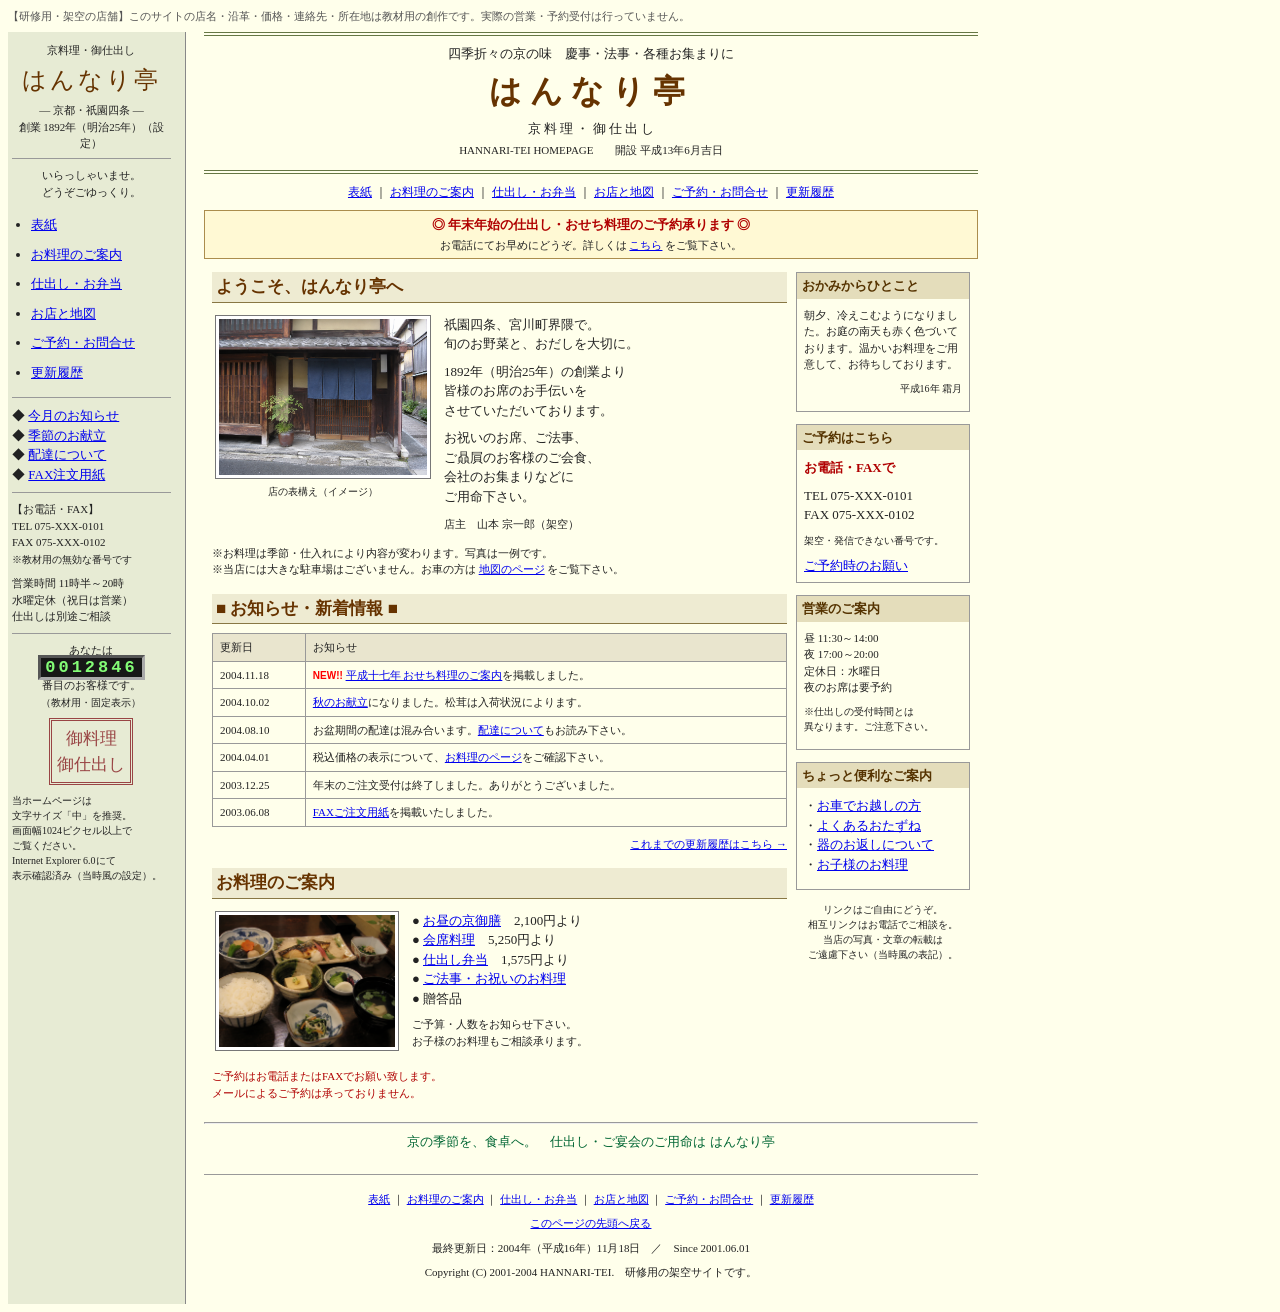
<file: index.html>
<!DOCTYPE html>
<html lang="ja"><head><meta charset="utf-8"><meta name="viewport" content="width=device-width, initial-scale=1">
<title>ようこそ｜京料理・仕出し はんなり亭（架空の研修教材）</title>
<meta name="description" content="架空の京料理・仕出し店を題材にした、2000年代初頭風の古いサイト改善研修教材。実在の店舗ではありません。">
<link rel="stylesheet" href="style.css"></head>
<body id="top"><p class="demo">【研修用・架空の店舗】このサイトの店名・沿革・価格・連絡先・所在地は教材用の創作です。実際の営業・予約受付は行っていません。</p>
<table class="shell" role="presentation"><tr><td class="sidebar">
<div class="side-sub">京料理・御仕出し</div><div class="side-title">はんなり亭</div>
<div class="side-sub">― 京都・祇園四条 ―<br>創業 1892年（明治25年）（設定）</div><hr>
<p class="center small">いらっしゃいませ。<br>どうぞごゆっくり。</p><ul><li><a href="index.html">表紙</a></li><li><a href="menu.html">お料理のご案内</a></li><li><a href="shidashi.html">仕出し・お弁当</a></li><li><a href="access.html">お店と地図</a></li><li><a href="reserve.html">ご予約・お問合せ</a></li><li><a href="history.html">更新履歴</a></li></ul><hr>
<p>◆ <a href="index.html#news">今月のお知らせ</a><br>◆ <a href="menu.html#season">季節のお献立</a><br>◆ <a href="shidashi.html#delivery">配達について</a><br>◆ <a href="reserve.html#fax">FAX注文用紙</a></p><hr>
<p class="small">【お電話・FAX】<br>TEL 075-XXX-0101<br>FAX 075-XXX-0102<br><span class="tiny">※教材用の無効な番号です</span></p>
<p class="small">営業時間 11時半～20時<br>水曜定休（祝日は営業）<br>仕出しは別途ご相談</p><hr>
<p class="center small">あなたは<br><span class="counter">0012846</span><br>番目のお客様です。<br><span class="tiny">（教材用・固定表示）</span></p>
<p class="center small"><span class="stamp">御料理<br>御仕出し</span></p>
<p class="tiny">当ホームページは<br>文字サイズ「中」を推奨。<br>画面幅1024ピクセル以上で<br>ご覧ください。<br>Internet Explorer 6.0にて<br>表示確認済み（当時風の設定）。</p>
</td><td class="main"><div class="masthead"><p>四季折々の京の味　慶事・法事・各種お集まりに</p><h1>はんなり亭</h1><p>京 料 理 ・ 御 仕 出 し</p><p class="small">HANNARI-TEI HOMEPAGE　　開設 平成13年6月吉日</p></div>
<div class="navline"><a href="index.html">表紙</a> ｜ <a href="menu.html">お料理のご案内</a> ｜ <a href="shidashi.html">仕出し・お弁当</a> ｜ <a href="access.html">お店と地図</a> ｜ <a href="reserve.html">ご予約・お問合せ</a> ｜ <a href="history.html">更新履歴</a></div>
<div class="notice center"><b class="red">◎ 年末年始の仕出し・おせち料理のご予約承ります ◎</b><br><span class="small">お電話にてお早めにどうぞ。詳しくは <a href="shidashi.html#osechi">こちら</a> をご覧下さい。</span></div>
<table class="columns" role="presentation"><tr><td>
<h2 style="margin-top:0">ようこそ、はんなり亭へ</h2>
<table role="presentation"><tr><td><img class="photo" src="assets/shop.png" width="208" height="156" alt="架空の店舗をイメージした木格子とのれんの店先（AI生成）"><div class="tiny center">店の表構え（イメージ）</div></td><td style="padding-left:10px;vertical-align:top">祇園四条、宮川町界隈で。<br>旬のお野菜と、おだしを大切に。<p>1892年（明治25年）の創業より<br>皆様のお席のお手伝いを<br>させていただいております。</p><p>お祝いのお席、ご法事、<br>ご贔屓のお客様のご会食、<br>会社のお集まりなどに<br>ご用命下さい。</p><span class="small">店主　山本 宗一郎（架空）</span></td></tr></table>
<p class="small">※お料理は季節・仕入れにより内容が変わります。写真は一例です。<br>※当店には大きな駐車場はございません。お車の方は <a href="access.html">地図のページ</a> をご覧下さい。</p>
<h2 id="news">■ お知らせ・新着情報 ■</h2>
<table class="data small"><tr><th>更新日</th><th>お知らせ</th></tr>
<tr><td>2004.11.18</td><td><span class="new">NEW!!</span> <a href="shidashi.html#osechi">平成十七年 おせち料理のご案内</a>を掲載しました。</td></tr>
<tr><td>2004.10.02</td><td><a href="menu.html#season">秋のお献立</a>になりました。松茸は入荷状況によります。</td></tr>
<tr><td>2004.08.10</td><td>お盆期間の配達は混み合います。<a href="shidashi.html#delivery">配達について</a>もお読み下さい。</td></tr>
<tr><td>2004.04.01</td><td>税込価格の表示について、<a href="menu.html#price">お料理のページ</a>をご確認下さい。</td></tr>
<tr><td>2003.12.25</td><td>年末のご注文受付は終了しました。ありがとうございました。</td></tr>
<tr><td>2003.06.08</td><td><a href="reserve.html#fax">FAXご注文用紙</a>を掲載いたしました。</td></tr></table>
<p class="right small"><a href="history.html">これまでの更新履歴はこちら →</a></p>
<h2>お料理のご案内</h2>
<table role="presentation"><tr><td><img class="photo" src="assets/kaiseki.png" width="176" height="132" alt="小鉢、焼き魚、煮物など京料理の御膳のイメージ（AI生成）"></td><td style="padding-left:10px">● <a href="menu.html">お昼の京御膳</a>　2,100円より<br>● <a href="menu.html#kaiseki">会席料理</a>　5,250円より<br>● <a href="shidashi.html">仕出し弁当</a>　1,575円より<br>● <a href="shidashi.html#occasion">ご法事・お祝いのお料理</a><br>● 贈答品<p class="small">ご予算・人数をお知らせ下さい。<br>お子様のお料理もご相談承ります。</p></td></tr></table>
<p class="small red">ご予約はお電話またはFAXでお願い致します。<br>メールによるご予約は承っておりません。</p>
</td><td class="rail">
<div class="box"><h3>おかみからひとこと</h3><p class="small">朝夕、冷えこむようになりました。お庭の南天も赤く色づいております。温かいお料理をご用意して、お待ちしております。</p><p class="right tiny">平成16年 霜月</p></div>
<div class="box"><h3>ご予約はこちら</h3><p class="red"><b>お電話・FAXで</b></p><p>TEL 075-XXX-0101<br>FAX 075-XXX-0102</p><p class="tiny">架空・発信できない番号です。</p><a href="reserve.html">ご予約時のお願い</a></div>
<div class="box"><h3>営業のご案内</h3><p class="small">昼 11:30～14:00<br>夜 17:00～20:00<br>定休日：水曜日<br>夜のお席は要予約</p><p class="tiny">※仕出しの受付時間とは<br>異なります。ご注意下さい。</p></div>
<div class="box"><h3>ちょっと便利なご案内</h3><p>・<a href="access.html#parking">お車でお越しの方</a><br>・<a href="reserve.html#faq">よくあるおたずね</a><br>・<a href="shidashi.html#container">器のお返しについて</a><br>・<a href="menu.html#children">お子様のお料理</a></p></div>
<p class="center tiny">リンクはご自由にどうぞ。<br>相互リンクはお電話でご相談を。<br>当店の写真・文章の転載は<br>ご遠慮下さい（当時風の表記）。</p>
</td></tr></table>
<hr><p class="center green">京の季節を、食卓へ。　仕出し・ご宴会のご用命は はんなり亭</p>

<div class="footer"><p><a href="index.html">表紙</a> ｜ <a href="menu.html">お料理のご案内</a> ｜ <a href="shidashi.html">仕出し・お弁当</a> ｜ <a href="access.html">お店と地図</a> ｜ <a href="reserve.html">ご予約・お問合せ</a> ｜ <a href="history.html">更新履歴</a></p><p><a href="#top">このページの先頭へ戻る</a></p>
<p>最終更新日：2004年（平成16年）11月18日　／　Since 2001.06.01</p>
<p>Copyright (C) 2001-2004 HANNARI-TEI.　研修用の架空サイトです。</p></div></td></tr></table></body></html>
</file>
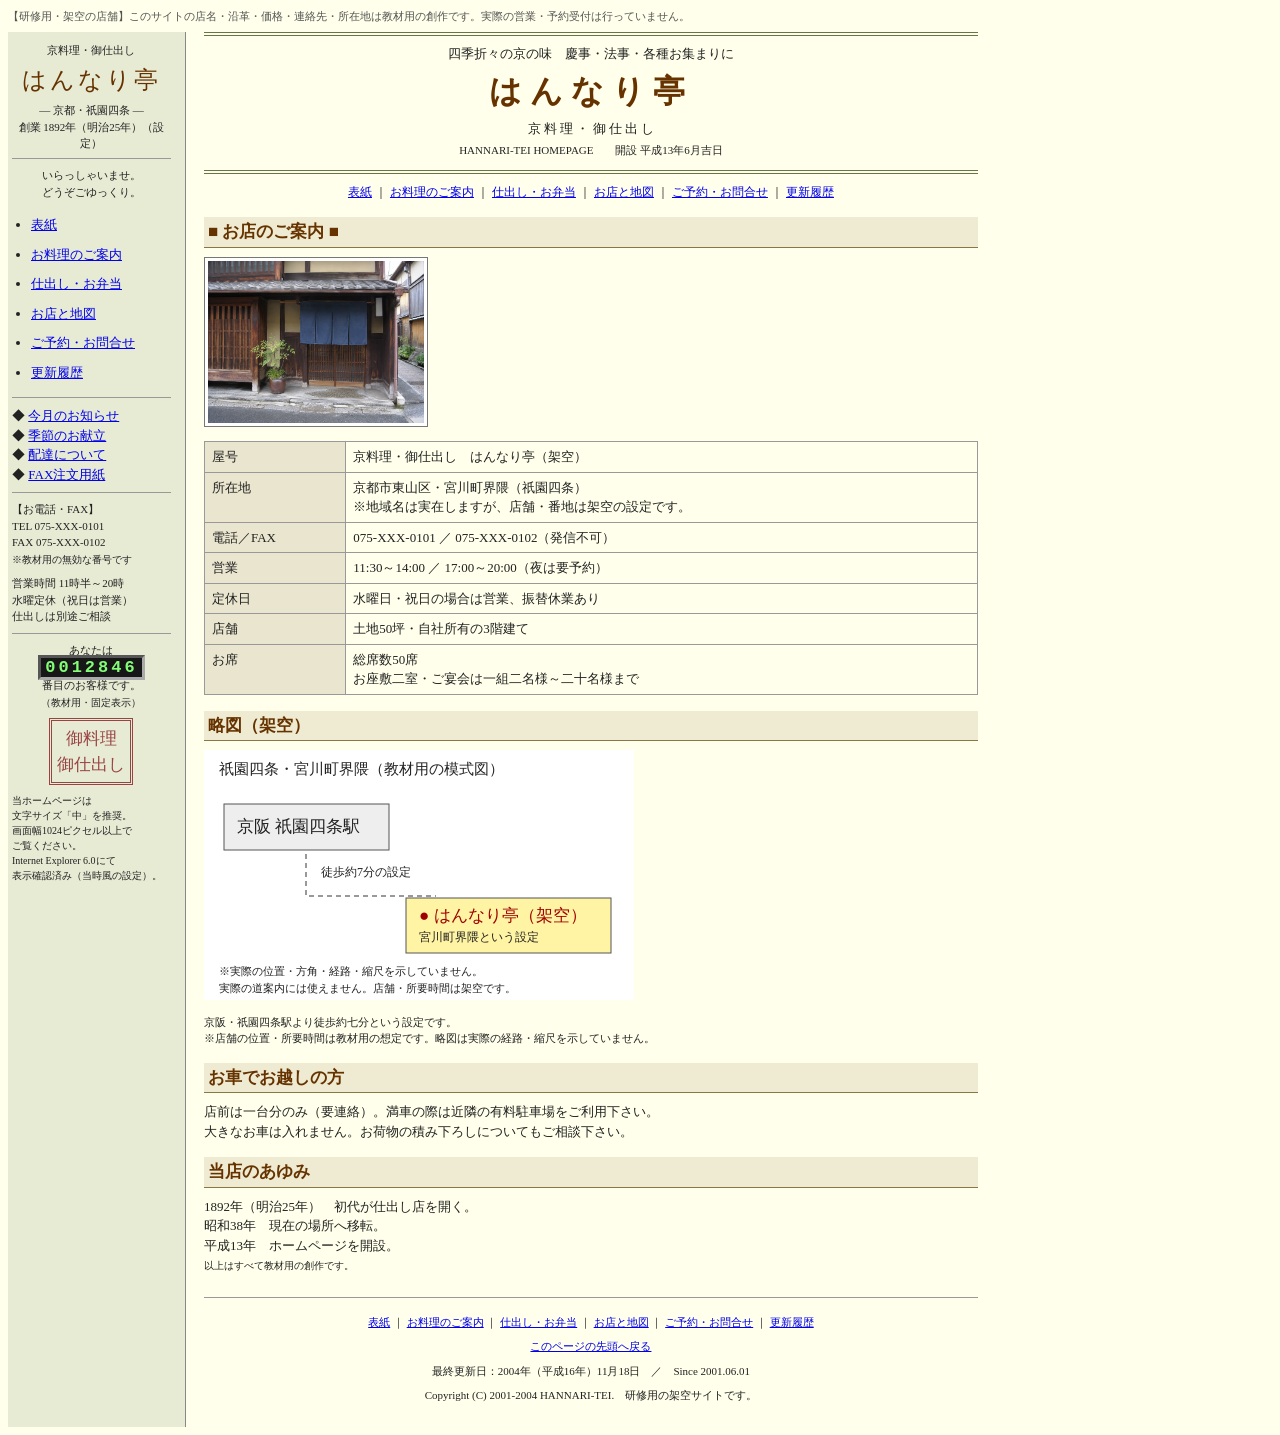
<file: access.html>
<!DOCTYPE html>
<html lang="ja"><head><meta charset="utf-8"><meta name="viewport" content="width=device-width, initial-scale=1">
<title>お店と地図｜京料理・仕出し はんなり亭（架空の研修教材）</title>
<meta name="description" content="架空の京料理・仕出し店を題材にした、2000年代初頭風の古いサイト改善研修教材。実在の店舗ではありません。">
<link rel="stylesheet" href="style.css"></head>
<body id="top"><p class="demo">【研修用・架空の店舗】このサイトの店名・沿革・価格・連絡先・所在地は教材用の創作です。実際の営業・予約受付は行っていません。</p>
<table class="shell" role="presentation"><tr><td class="sidebar">
<div class="side-sub">京料理・御仕出し</div><div class="side-title">はんなり亭</div>
<div class="side-sub">― 京都・祇園四条 ―<br>創業 1892年（明治25年）（設定）</div><hr>
<p class="center small">いらっしゃいませ。<br>どうぞごゆっくり。</p><ul><li><a href="index.html">表紙</a></li><li><a href="menu.html">お料理のご案内</a></li><li><a href="shidashi.html">仕出し・お弁当</a></li><li><a href="access.html">お店と地図</a></li><li><a href="reserve.html">ご予約・お問合せ</a></li><li><a href="history.html">更新履歴</a></li></ul><hr>
<p>◆ <a href="index.html#news">今月のお知らせ</a><br>◆ <a href="menu.html#season">季節のお献立</a><br>◆ <a href="shidashi.html#delivery">配達について</a><br>◆ <a href="reserve.html#fax">FAX注文用紙</a></p><hr>
<p class="small">【お電話・FAX】<br>TEL 075-XXX-0101<br>FAX 075-XXX-0102<br><span class="tiny">※教材用の無効な番号です</span></p>
<p class="small">営業時間 11時半～20時<br>水曜定休（祝日は営業）<br>仕出しは別途ご相談</p><hr>
<p class="center small">あなたは<br><span class="counter">0012846</span><br>番目のお客様です。<br><span class="tiny">（教材用・固定表示）</span></p>
<p class="center small"><span class="stamp">御料理<br>御仕出し</span></p>
<p class="tiny">当ホームページは<br>文字サイズ「中」を推奨。<br>画面幅1024ピクセル以上で<br>ご覧ください。<br>Internet Explorer 6.0にて<br>表示確認済み（当時風の設定）。</p>
</td><td class="main"><div class="masthead"><p>四季折々の京の味　慶事・法事・各種お集まりに</p><h1>はんなり亭</h1><p>京 料 理 ・ 御 仕 出 し</p><p class="small">HANNARI-TEI HOMEPAGE　　開設 平成13年6月吉日</p></div>
<div class="navline"><a href="index.html">表紙</a> ｜ <a href="menu.html">お料理のご案内</a> ｜ <a href="shidashi.html">仕出し・お弁当</a> ｜ <a href="access.html">お店と地図</a> ｜ <a href="reserve.html">ご予約・お問合せ</a> ｜ <a href="history.html">更新履歴</a></div>
<h2>■ お店のご案内 ■</h2><img src="assets/shop.png" class="photo" width="216" height="162" alt="木格子の店先のイメージ（AI生成）">
<table class="data"><tr><th>屋号</th><td>京料理・御仕出し　はんなり亭（架空）</td></tr><tr><th>所在地</th><td>京都市東山区・宮川町界隈（祇園四条）<br>※地域名は実在しますが、店舗・番地は架空の設定です。</td></tr><tr><th>電話／FAX</th><td>075-XXX-0101 ／ 075-XXX-0102（発信不可）</td></tr><tr><th>営業</th><td>11:30～14:00 ／ 17:00～20:00（夜は要予約）</td></tr><tr><th>定休日</th><td>水曜日・祝日の場合は営業、振替休業あり</td></tr><tr><th>店舗</th><td>土地50坪・自社所有の3階建て</td></tr><tr><th>お席</th><td>総席数50席<br>お座敷二室・ご宴会は一組二名様～二十名様まで</td></tr></table>
<h2>略図（架空）</h2><img src="assets/map.svg" width="430" height="250" alt="祇園四条駅と宮川町界隈の架空の店舗を示した教材用の模式図。実際の位置や経路は示していません"><p class="small">京阪・祇園四条駅より徒歩約七分という設定です。<br>※店舗の位置・所要時間は教材用の想定です。略図は実際の経路・縮尺を示していません。</p>
<h2 id="parking">お車でお越しの方</h2><p>店前は一台分のみ（要連絡）。満車の際は近隣の有料駐車場をご利用下さい。<br>大きなお車は入れません。お荷物の積み下ろしについてもご相談下さい。</p>
<h2>当店のあゆみ</h2><p>1892年（明治25年）　初代が仕出し店を開く。<br>昭和38年　現在の場所へ移転。<br>平成13年　ホームページを開設。<br><span class="tiny">以上はすべて教材用の創作です。</span></p>

<div class="footer"><p><a href="index.html">表紙</a> ｜ <a href="menu.html">お料理のご案内</a> ｜ <a href="shidashi.html">仕出し・お弁当</a> ｜ <a href="access.html">お店と地図</a> ｜ <a href="reserve.html">ご予約・お問合せ</a> ｜ <a href="history.html">更新履歴</a></p><p><a href="#top">このページの先頭へ戻る</a></p>
<p>最終更新日：2004年（平成16年）11月18日　／　Since 2001.06.01</p>
<p>Copyright (C) 2001-2004 HANNARI-TEI.　研修用の架空サイトです。</p></div></td></tr></table></body></html>
</file>
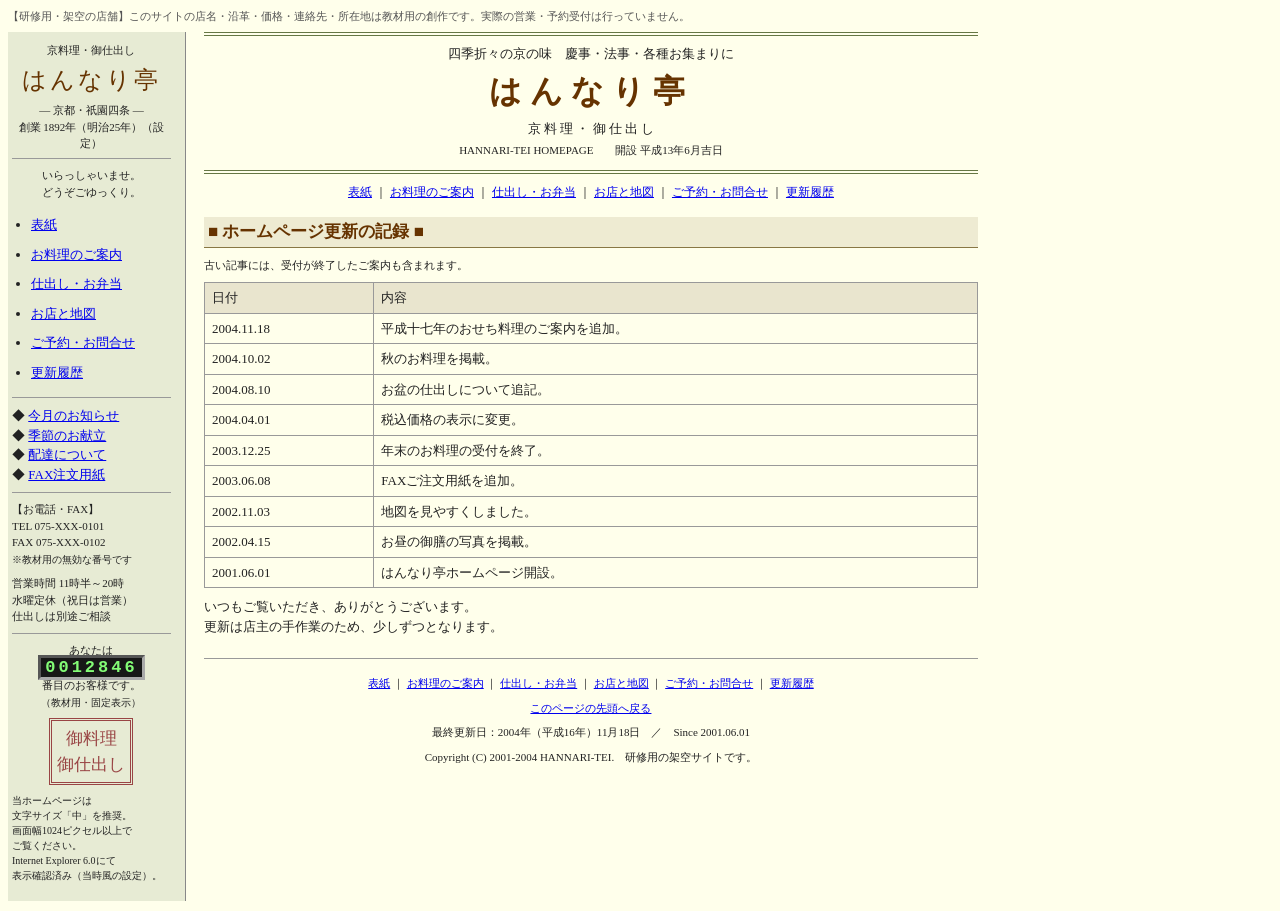
<file: history.html>
<!DOCTYPE html>
<html lang="ja"><head><meta charset="utf-8"><meta name="viewport" content="width=device-width, initial-scale=1">
<title>更新履歴｜京料理・仕出し はんなり亭（架空の研修教材）</title>
<meta name="description" content="架空の京料理・仕出し店を題材にした、2000年代初頭風の古いサイト改善研修教材。実在の店舗ではありません。">
<link rel="stylesheet" href="style.css"></head>
<body id="top"><p class="demo">【研修用・架空の店舗】このサイトの店名・沿革・価格・連絡先・所在地は教材用の創作です。実際の営業・予約受付は行っていません。</p>
<table class="shell" role="presentation"><tr><td class="sidebar">
<div class="side-sub">京料理・御仕出し</div><div class="side-title">はんなり亭</div>
<div class="side-sub">― 京都・祇園四条 ―<br>創業 1892年（明治25年）（設定）</div><hr>
<p class="center small">いらっしゃいませ。<br>どうぞごゆっくり。</p><ul><li><a href="index.html">表紙</a></li><li><a href="menu.html">お料理のご案内</a></li><li><a href="shidashi.html">仕出し・お弁当</a></li><li><a href="access.html">お店と地図</a></li><li><a href="reserve.html">ご予約・お問合せ</a></li><li><a href="history.html">更新履歴</a></li></ul><hr>
<p>◆ <a href="index.html#news">今月のお知らせ</a><br>◆ <a href="menu.html#season">季節のお献立</a><br>◆ <a href="shidashi.html#delivery">配達について</a><br>◆ <a href="reserve.html#fax">FAX注文用紙</a></p><hr>
<p class="small">【お電話・FAX】<br>TEL 075-XXX-0101<br>FAX 075-XXX-0102<br><span class="tiny">※教材用の無効な番号です</span></p>
<p class="small">営業時間 11時半～20時<br>水曜定休（祝日は営業）<br>仕出しは別途ご相談</p><hr>
<p class="center small">あなたは<br><span class="counter">0012846</span><br>番目のお客様です。<br><span class="tiny">（教材用・固定表示）</span></p>
<p class="center small"><span class="stamp">御料理<br>御仕出し</span></p>
<p class="tiny">当ホームページは<br>文字サイズ「中」を推奨。<br>画面幅1024ピクセル以上で<br>ご覧ください。<br>Internet Explorer 6.0にて<br>表示確認済み（当時風の設定）。</p>
</td><td class="main"><div class="masthead"><p>四季折々の京の味　慶事・法事・各種お集まりに</p><h1>はんなり亭</h1><p>京 料 理 ・ 御 仕 出 し</p><p class="small">HANNARI-TEI HOMEPAGE　　開設 平成13年6月吉日</p></div>
<div class="navline"><a href="index.html">表紙</a> ｜ <a href="menu.html">お料理のご案内</a> ｜ <a href="shidashi.html">仕出し・お弁当</a> ｜ <a href="access.html">お店と地図</a> ｜ <a href="reserve.html">ご予約・お問合せ</a> ｜ <a href="history.html">更新履歴</a></div>
<h2>■ ホームページ更新の記録 ■</h2><p class="small">古い記事には、受付が終了したご案内も含まれます。</p>
<table class="data"><tr><th>日付</th><th>内容</th></tr><tr><td>2004.11.18</td><td>平成十七年のおせち料理のご案内を追加。</td></tr><tr><td>2004.10.02</td><td>秋のお料理を掲載。</td></tr><tr><td>2004.08.10</td><td>お盆の仕出しについて追記。</td></tr><tr><td>2004.04.01</td><td>税込価格の表示に変更。</td></tr><tr><td>2003.12.25</td><td>年末のお料理の受付を終了。</td></tr><tr><td>2003.06.08</td><td>FAXご注文用紙を追加。</td></tr><tr><td>2002.11.03</td><td>地図を見やすくしました。</td></tr><tr><td>2002.04.15</td><td>お昼の御膳の写真を掲載。</td></tr><tr><td>2001.06.01</td><td>はんなり亭ホームページ開設。</td></tr></table><p>いつもご覧いただき、ありがとうございます。<br>更新は店主の手作業のため、少しずつとなります。</p>

<div class="footer"><p><a href="index.html">表紙</a> ｜ <a href="menu.html">お料理のご案内</a> ｜ <a href="shidashi.html">仕出し・お弁当</a> ｜ <a href="access.html">お店と地図</a> ｜ <a href="reserve.html">ご予約・お問合せ</a> ｜ <a href="history.html">更新履歴</a></p><p><a href="#top">このページの先頭へ戻る</a></p>
<p>最終更新日：2004年（平成16年）11月18日　／　Since 2001.06.01</p>
<p>Copyright (C) 2001-2004 HANNARI-TEI.　研修用の架空サイトです。</p></div></td></tr></table></body></html>
</file>
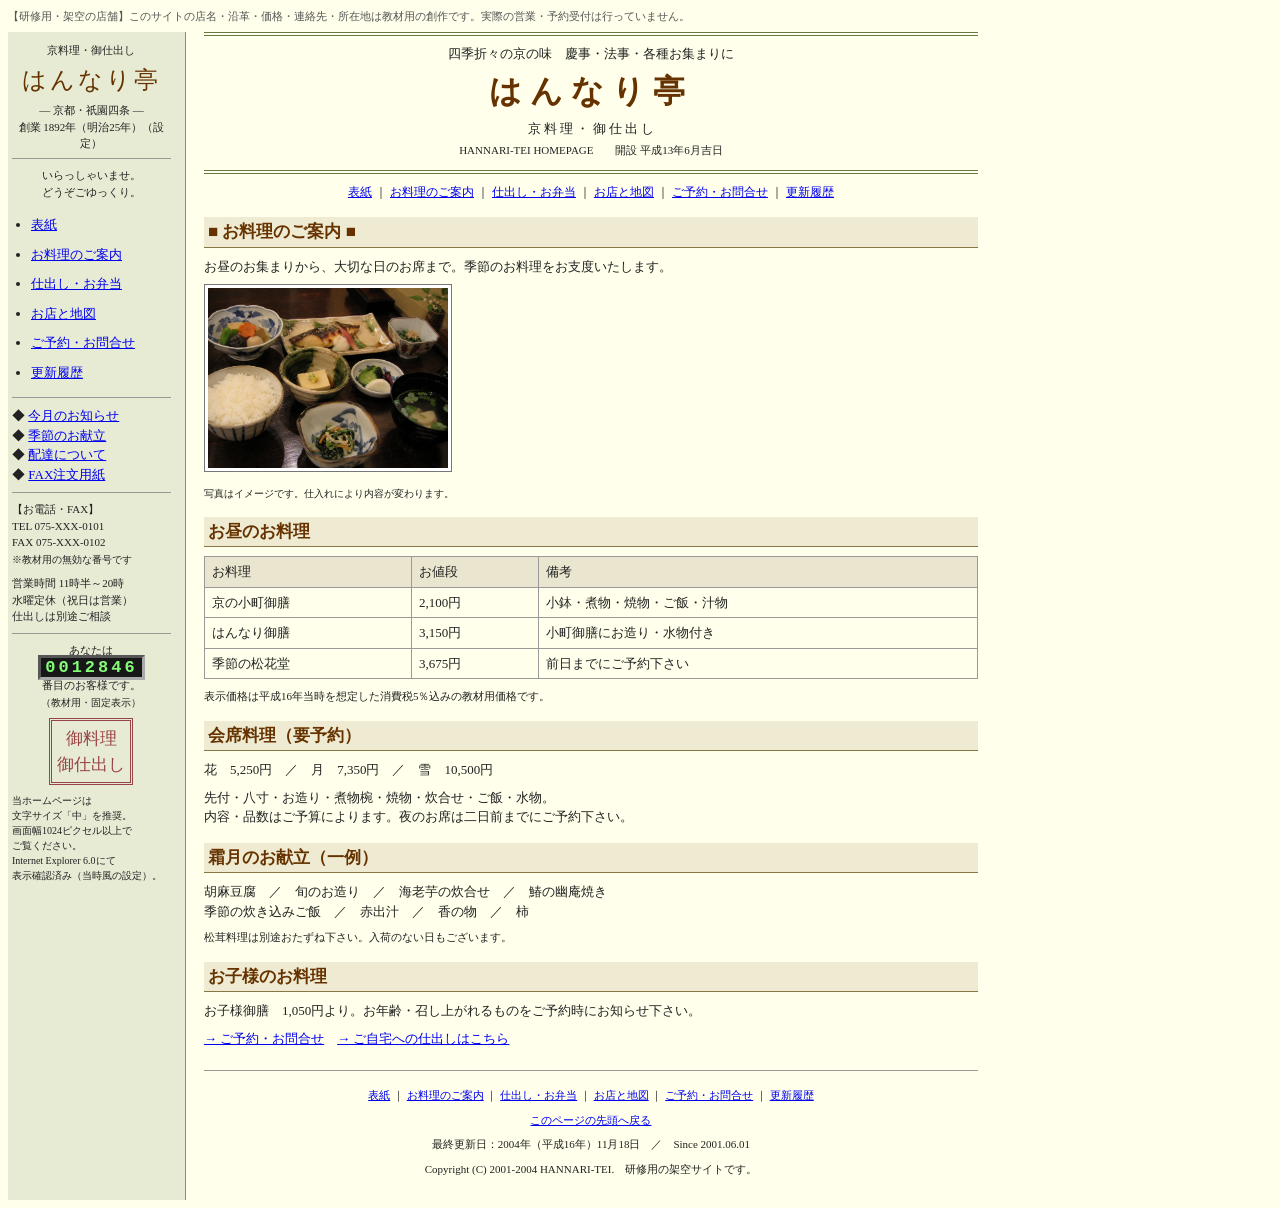
<file: menu.html>
<!DOCTYPE html>
<html lang="ja"><head><meta charset="utf-8"><meta name="viewport" content="width=device-width, initial-scale=1">
<title>お料理のご案内｜京料理・仕出し はんなり亭（架空の研修教材）</title>
<meta name="description" content="架空の京料理・仕出し店を題材にした、2000年代初頭風の古いサイト改善研修教材。実在の店舗ではありません。">
<link rel="stylesheet" href="style.css"></head>
<body id="top"><p class="demo">【研修用・架空の店舗】このサイトの店名・沿革・価格・連絡先・所在地は教材用の創作です。実際の営業・予約受付は行っていません。</p>
<table class="shell" role="presentation"><tr><td class="sidebar">
<div class="side-sub">京料理・御仕出し</div><div class="side-title">はんなり亭</div>
<div class="side-sub">― 京都・祇園四条 ―<br>創業 1892年（明治25年）（設定）</div><hr>
<p class="center small">いらっしゃいませ。<br>どうぞごゆっくり。</p><ul><li><a href="index.html">表紙</a></li><li><a href="menu.html">お料理のご案内</a></li><li><a href="shidashi.html">仕出し・お弁当</a></li><li><a href="access.html">お店と地図</a></li><li><a href="reserve.html">ご予約・お問合せ</a></li><li><a href="history.html">更新履歴</a></li></ul><hr>
<p>◆ <a href="index.html#news">今月のお知らせ</a><br>◆ <a href="menu.html#season">季節のお献立</a><br>◆ <a href="shidashi.html#delivery">配達について</a><br>◆ <a href="reserve.html#fax">FAX注文用紙</a></p><hr>
<p class="small">【お電話・FAX】<br>TEL 075-XXX-0101<br>FAX 075-XXX-0102<br><span class="tiny">※教材用の無効な番号です</span></p>
<p class="small">営業時間 11時半～20時<br>水曜定休（祝日は営業）<br>仕出しは別途ご相談</p><hr>
<p class="center small">あなたは<br><span class="counter">0012846</span><br>番目のお客様です。<br><span class="tiny">（教材用・固定表示）</span></p>
<p class="center small"><span class="stamp">御料理<br>御仕出し</span></p>
<p class="tiny">当ホームページは<br>文字サイズ「中」を推奨。<br>画面幅1024ピクセル以上で<br>ご覧ください。<br>Internet Explorer 6.0にて<br>表示確認済み（当時風の設定）。</p>
</td><td class="main"><div class="masthead"><p>四季折々の京の味　慶事・法事・各種お集まりに</p><h1>はんなり亭</h1><p>京 料 理 ・ 御 仕 出 し</p><p class="small">HANNARI-TEI HOMEPAGE　　開設 平成13年6月吉日</p></div>
<div class="navline"><a href="index.html">表紙</a> ｜ <a href="menu.html">お料理のご案内</a> ｜ <a href="shidashi.html">仕出し・お弁当</a> ｜ <a href="access.html">お店と地図</a> ｜ <a href="reserve.html">ご予約・お問合せ</a> ｜ <a href="history.html">更新履歴</a></div>
<h2>■ お料理のご案内 ■</h2><p>お昼のお集まりから、大切な日のお席まで。季節のお料理をお支度いたします。</p>
<img src="assets/kaiseki.png" class="photo" width="240" height="180" alt="京料理の御膳のイメージ（AI生成）">
<p class="tiny">写真はイメージです。仕入れにより内容が変わります。</p>
<h2 id="price">お昼のお料理</h2><table class="data"><tr><th>お料理</th><th>お値段</th><th>備考</th></tr><tr><td>京の小町御膳</td><td>2,100円</td><td>小鉢・煮物・焼物・ご飯・汁物</td></tr><tr><td>はんなり御膳</td><td>3,150円</td><td>小町御膳にお造り・水物付き</td></tr><tr><td>季節の松花堂</td><td>3,675円</td><td>前日までにご予約下さい</td></tr></table>
<p class="small">表示価格は平成16年当時を想定した消費税5％込みの教材用価格です。</p>
<h2 id="kaiseki">会席料理（要予約）</h2><p>花　5,250円　／　月　7,350円　／　雪　10,500円</p><p>先付・八寸・お造り・煮物椀・焼物・炊合せ・ご飯・水物。<br>内容・品数はご予算によります。夜のお席は二日前までにご予約下さい。</p>
<h2 id="season">霜月のお献立（一例）</h2><p>胡麻豆腐　／　旬のお造り　／　海老芋の炊合せ　／　鰆の幽庵焼き<br>季節の炊き込みご飯　／　赤出汁　／　香の物　／　柿</p><p class="small">松茸料理は別途おたずね下さい。入荷のない日もございます。</p>
<h2 id="children">お子様のお料理</h2><p>お子様御膳　1,050円より。お年齢・召し上がれるものをご予約時にお知らせ下さい。</p><p><a href="reserve.html">→ ご予約・お問合せ</a>　<a href="shidashi.html">→ ご自宅への仕出しはこちら</a></p>

<div class="footer"><p><a href="index.html">表紙</a> ｜ <a href="menu.html">お料理のご案内</a> ｜ <a href="shidashi.html">仕出し・お弁当</a> ｜ <a href="access.html">お店と地図</a> ｜ <a href="reserve.html">ご予約・お問合せ</a> ｜ <a href="history.html">更新履歴</a></p><p><a href="#top">このページの先頭へ戻る</a></p>
<p>最終更新日：2004年（平成16年）11月18日　／　Since 2001.06.01</p>
<p>Copyright (C) 2001-2004 HANNARI-TEI.　研修用の架空サイトです。</p></div></td></tr></table></body></html>
</file>
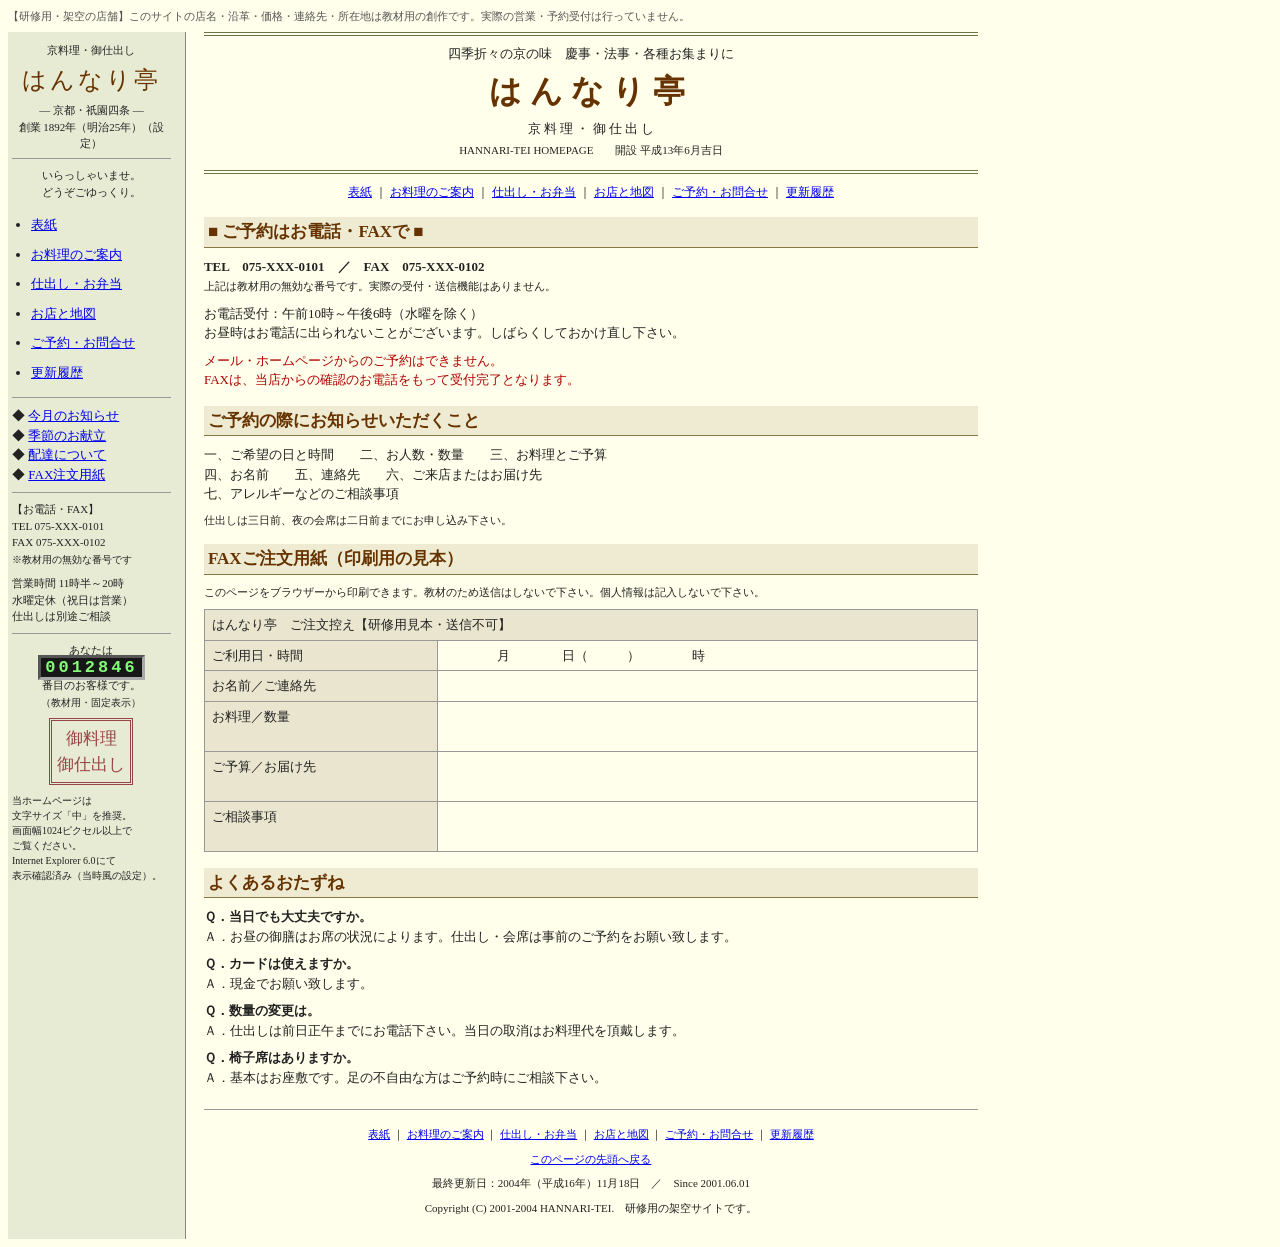
<file: reserve.html>
<!DOCTYPE html>
<html lang="ja"><head><meta charset="utf-8"><meta name="viewport" content="width=device-width, initial-scale=1">
<title>ご予約・お問合せ｜京料理・仕出し はんなり亭（架空の研修教材）</title>
<meta name="description" content="架空の京料理・仕出し店を題材にした、2000年代初頭風の古いサイト改善研修教材。実在の店舗ではありません。">
<link rel="stylesheet" href="style.css"></head>
<body id="top"><p class="demo">【研修用・架空の店舗】このサイトの店名・沿革・価格・連絡先・所在地は教材用の創作です。実際の営業・予約受付は行っていません。</p>
<table class="shell" role="presentation"><tr><td class="sidebar">
<div class="side-sub">京料理・御仕出し</div><div class="side-title">はんなり亭</div>
<div class="side-sub">― 京都・祇園四条 ―<br>創業 1892年（明治25年）（設定）</div><hr>
<p class="center small">いらっしゃいませ。<br>どうぞごゆっくり。</p><ul><li><a href="index.html">表紙</a></li><li><a href="menu.html">お料理のご案内</a></li><li><a href="shidashi.html">仕出し・お弁当</a></li><li><a href="access.html">お店と地図</a></li><li><a href="reserve.html">ご予約・お問合せ</a></li><li><a href="history.html">更新履歴</a></li></ul><hr>
<p>◆ <a href="index.html#news">今月のお知らせ</a><br>◆ <a href="menu.html#season">季節のお献立</a><br>◆ <a href="shidashi.html#delivery">配達について</a><br>◆ <a href="reserve.html#fax">FAX注文用紙</a></p><hr>
<p class="small">【お電話・FAX】<br>TEL 075-XXX-0101<br>FAX 075-XXX-0102<br><span class="tiny">※教材用の無効な番号です</span></p>
<p class="small">営業時間 11時半～20時<br>水曜定休（祝日は営業）<br>仕出しは別途ご相談</p><hr>
<p class="center small">あなたは<br><span class="counter">0012846</span><br>番目のお客様です。<br><span class="tiny">（教材用・固定表示）</span></p>
<p class="center small"><span class="stamp">御料理<br>御仕出し</span></p>
<p class="tiny">当ホームページは<br>文字サイズ「中」を推奨。<br>画面幅1024ピクセル以上で<br>ご覧ください。<br>Internet Explorer 6.0にて<br>表示確認済み（当時風の設定）。</p>
</td><td class="main"><div class="masthead"><p>四季折々の京の味　慶事・法事・各種お集まりに</p><h1>はんなり亭</h1><p>京 料 理 ・ 御 仕 出 し</p><p class="small">HANNARI-TEI HOMEPAGE　　開設 平成13年6月吉日</p></div>
<div class="navline"><a href="index.html">表紙</a> ｜ <a href="menu.html">お料理のご案内</a> ｜ <a href="shidashi.html">仕出し・お弁当</a> ｜ <a href="access.html">お店と地図</a> ｜ <a href="reserve.html">ご予約・お問合せ</a> ｜ <a href="history.html">更新履歴</a></div>
<h2>■ ご予約はお電話・FAXで ■</h2><p><b>TEL　075-XXX-0101　／　FAX　075-XXX-0102</b><br><span class="small">上記は教材用の無効な番号です。実際の受付・送信機能はありません。</span></p>
<p>お電話受付：午前10時～午後6時（水曜を除く）<br>お昼時はお電話に出られないことがございます。しばらくしておかけ直し下さい。</p><p class="red">メール・ホームページからのご予約はできません。<br>FAXは、当店からの確認のお電話をもって受付完了となります。</p>
<h2>ご予約の際にお知らせいただくこと</h2><p>一、ご希望の日と時間　　二、お人数・数量　　三、お料理とご予算<br>四、お名前　　五、連絡先　　六、ご来店またはお届け先<br>七、アレルギーなどのご相談事項</p><p class="small">仕出しは三日前、夜の会席は二日前までにお申し込み下さい。</p>
<h2 id="fax">FAXご注文用紙（印刷用の見本）</h2><p class="small">このページをブラウザーから印刷できます。教材のため送信はしないで下さい。個人情報は記入しないで下さい。</p>
<table class="data"><tr><th colspan="2">はんなり亭　ご注文控え【研修用見本・送信不可】</th></tr><tr><th>ご利用日・時間</th><td>　　　　月　　　　日（　　　）　　　　時</td></tr><tr><th>お名前／ご連絡先</th><td>　　　　　　　　　　　　　　　　　　</td></tr><tr><th>お料理／数量</th><td>　　　　　　　　　　　　　　　　　　<br>　　　　　　　　　　　　　　　　　　</td></tr><tr><th>ご予算／お届け先</th><td>　　　　　　　　　　　　　　　　　　<br>　　　　　　　　　　　　　　　　　　</td></tr><tr><th>ご相談事項</th><td>　　　　　　　　　　　　　　　　　　<br>　　　　　　　　　　　　　　　　　　</td></tr></table>
<h2 id="faq">よくあるおたずね</h2><p><b>Ｑ．当日でも大丈夫ですか。</b><br>Ａ．お昼の御膳はお席の状況によります。仕出し・会席は事前のご予約をお願い致します。</p><p><b>Ｑ．カードは使えますか。</b><br>Ａ．現金でお願い致します。</p><p><b>Ｑ．数量の変更は。</b><br>Ａ．仕出しは前日正午までにお電話下さい。当日の取消はお料理代を頂戴します。</p><p><b>Ｑ．椅子席はありますか。</b><br>Ａ．基本はお座敷です。足の不自由な方はご予約時にご相談下さい。</p>

<div class="footer"><p><a href="index.html">表紙</a> ｜ <a href="menu.html">お料理のご案内</a> ｜ <a href="shidashi.html">仕出し・お弁当</a> ｜ <a href="access.html">お店と地図</a> ｜ <a href="reserve.html">ご予約・お問合せ</a> ｜ <a href="history.html">更新履歴</a></p><p><a href="#top">このページの先頭へ戻る</a></p>
<p>最終更新日：2004年（平成16年）11月18日　／　Since 2001.06.01</p>
<p>Copyright (C) 2001-2004 HANNARI-TEI.　研修用の架空サイトです。</p></div></td></tr></table></body></html>
</file>
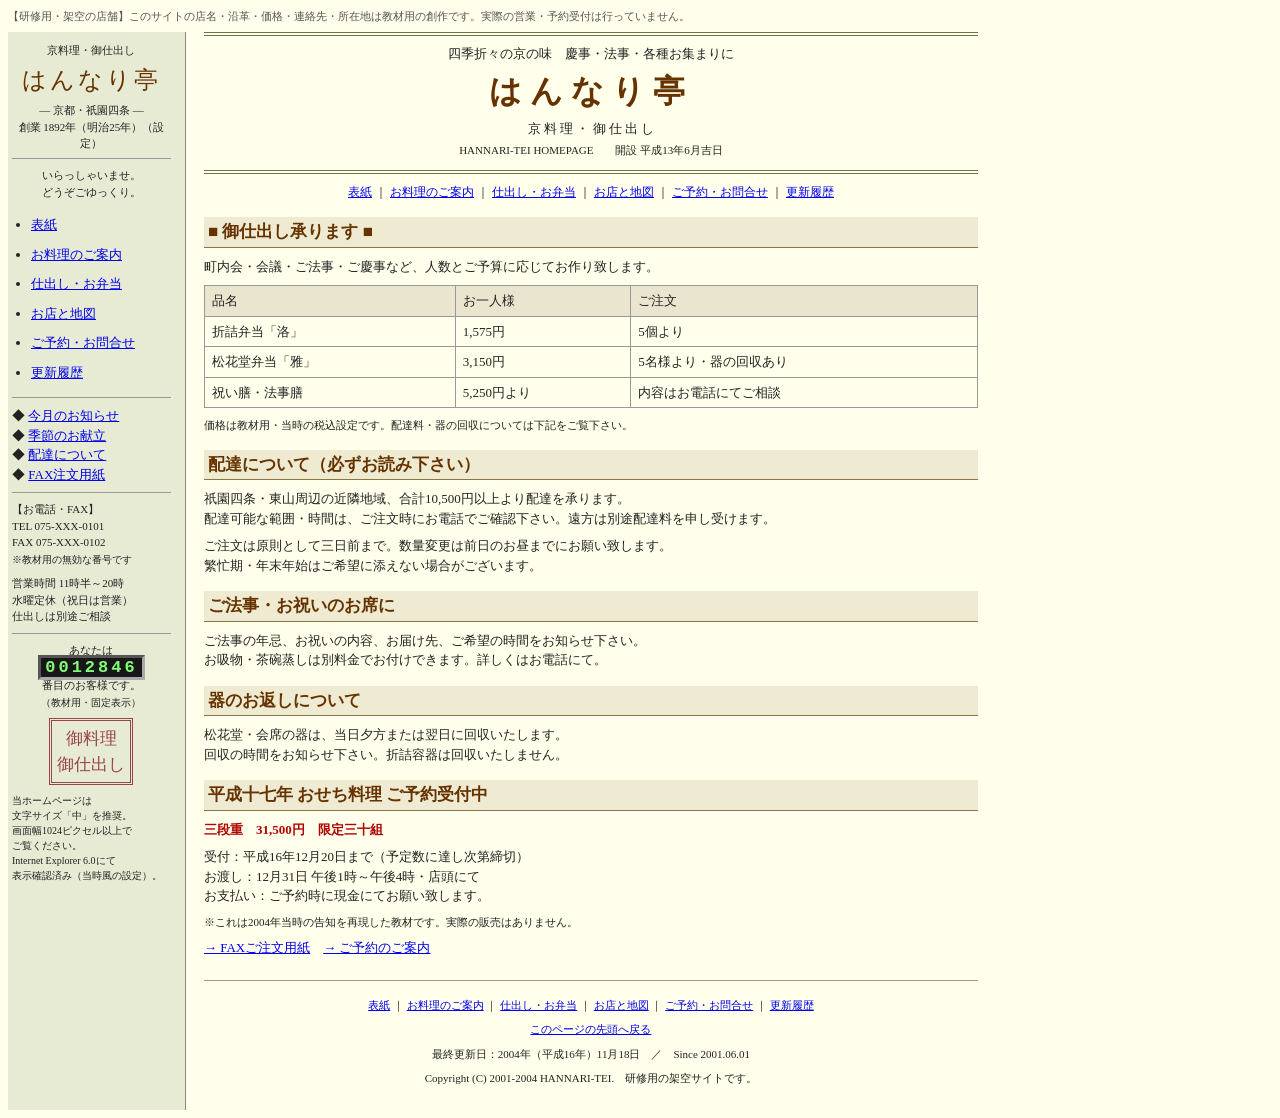
<file: shidashi.html>
<!DOCTYPE html>
<html lang="ja"><head><meta charset="utf-8"><meta name="viewport" content="width=device-width, initial-scale=1">
<title>仕出し・お弁当｜京料理・仕出し はんなり亭（架空の研修教材）</title>
<meta name="description" content="架空の京料理・仕出し店を題材にした、2000年代初頭風の古いサイト改善研修教材。実在の店舗ではありません。">
<link rel="stylesheet" href="style.css"></head>
<body id="top"><p class="demo">【研修用・架空の店舗】このサイトの店名・沿革・価格・連絡先・所在地は教材用の創作です。実際の営業・予約受付は行っていません。</p>
<table class="shell" role="presentation"><tr><td class="sidebar">
<div class="side-sub">京料理・御仕出し</div><div class="side-title">はんなり亭</div>
<div class="side-sub">― 京都・祇園四条 ―<br>創業 1892年（明治25年）（設定）</div><hr>
<p class="center small">いらっしゃいませ。<br>どうぞごゆっくり。</p><ul><li><a href="index.html">表紙</a></li><li><a href="menu.html">お料理のご案内</a></li><li><a href="shidashi.html">仕出し・お弁当</a></li><li><a href="access.html">お店と地図</a></li><li><a href="reserve.html">ご予約・お問合せ</a></li><li><a href="history.html">更新履歴</a></li></ul><hr>
<p>◆ <a href="index.html#news">今月のお知らせ</a><br>◆ <a href="menu.html#season">季節のお献立</a><br>◆ <a href="shidashi.html#delivery">配達について</a><br>◆ <a href="reserve.html#fax">FAX注文用紙</a></p><hr>
<p class="small">【お電話・FAX】<br>TEL 075-XXX-0101<br>FAX 075-XXX-0102<br><span class="tiny">※教材用の無効な番号です</span></p>
<p class="small">営業時間 11時半～20時<br>水曜定休（祝日は営業）<br>仕出しは別途ご相談</p><hr>
<p class="center small">あなたは<br><span class="counter">0012846</span><br>番目のお客様です。<br><span class="tiny">（教材用・固定表示）</span></p>
<p class="center small"><span class="stamp">御料理<br>御仕出し</span></p>
<p class="tiny">当ホームページは<br>文字サイズ「中」を推奨。<br>画面幅1024ピクセル以上で<br>ご覧ください。<br>Internet Explorer 6.0にて<br>表示確認済み（当時風の設定）。</p>
</td><td class="main"><div class="masthead"><p>四季折々の京の味　慶事・法事・各種お集まりに</p><h1>はんなり亭</h1><p>京 料 理 ・ 御 仕 出 し</p><p class="small">HANNARI-TEI HOMEPAGE　　開設 平成13年6月吉日</p></div>
<div class="navline"><a href="index.html">表紙</a> ｜ <a href="menu.html">お料理のご案内</a> ｜ <a href="shidashi.html">仕出し・お弁当</a> ｜ <a href="access.html">お店と地図</a> ｜ <a href="reserve.html">ご予約・お問合せ</a> ｜ <a href="history.html">更新履歴</a></div>
<h2>■ 御仕出し承ります ■</h2><p>町内会・会議・ご法事・ご慶事など、人数とご予算に応じてお作り致します。</p>
<table class="data"><tr><th>品名</th><th>お一人様</th><th>ご注文</th></tr><tr><td>折詰弁当「洛」</td><td>1,575円</td><td>5個より</td></tr><tr><td>松花堂弁当「雅」</td><td>3,150円</td><td>5名様より・器の回収あり</td></tr><tr><td>祝い膳・法事膳</td><td>5,250円より</td><td>内容はお電話にてご相談</td></tr></table>
<p class="small">価格は教材用・当時の税込設定です。配達料・器の回収については下記をご覧下さい。</p>
<h2 id="delivery">配達について（必ずお読み下さい）</h2><p>祇園四条・東山周辺の近隣地域、合計10,500円以上より配達を承ります。<br>配達可能な範囲・時間は、ご注文時にお電話でご確認下さい。遠方は別途配達料を申し受けます。</p><p>ご注文は原則として三日前まで。数量変更は前日のお昼までにお願い致します。<br>繁忙期・年末年始はご希望に添えない場合がございます。</p>
<h2 id="occasion">ご法事・お祝いのお席に</h2><p>ご法事の年忌、お祝いの内容、お届け先、ご希望の時間をお知らせ下さい。<br>お吸物・茶碗蒸しは別料金でお付けできます。詳しくはお電話にて。</p>
<h2 id="container">器のお返しについて</h2><p>松花堂・会席の器は、当日夕方または翌日に回収いたします。<br>回収の時間をお知らせ下さい。折詰容器は回収いたしません。</p>
<h2 id="osechi">平成十七年 おせち料理 ご予約受付中</h2><p class="red"><b>三段重　31,500円　限定三十組</b></p><p>受付：平成16年12月20日まで（予定数に達し次第締切）<br>お渡し：12月31日 午後1時～午後4時・店頭にて<br>お支払い：ご予約時に現金にてお願い致します。</p><p class="small">※これは2004年当時の告知を再現した教材です。実際の販売はありません。</p><p><a href="reserve.html#fax">→ FAXご注文用紙</a>　<a href="reserve.html">→ ご予約のご案内</a></p>

<div class="footer"><p><a href="index.html">表紙</a> ｜ <a href="menu.html">お料理のご案内</a> ｜ <a href="shidashi.html">仕出し・お弁当</a> ｜ <a href="access.html">お店と地図</a> ｜ <a href="reserve.html">ご予約・お問合せ</a> ｜ <a href="history.html">更新履歴</a></p><p><a href="#top">このページの先頭へ戻る</a></p>
<p>最終更新日：2004年（平成16年）11月18日　／　Since 2001.06.01</p>
<p>Copyright (C) 2001-2004 HANNARI-TEI.　研修用の架空サイトです。</p></div></td></tr></table></body></html>
</file>
<file: style.css>
/* 教材のため、固定幅・tableによる段組・小さい文字を意図的に使用。 */
body { margin: 8px; color: #222; background: #ffffeb; font-family: "ＭＳ Ｐ明朝", "MS PMincho", "Yu Mincho", serif; font-size: 13px; line-height: 1.5; }
a:link { color: #0000ee; text-decoration: underline; }
a:visited { color: #551a8b; }
a:hover { color: #cc0000; }
table { font-size: inherit; }
.shell { width: 970px; border-spacing: 0; }
.sidebar { width: 158px; padding: 10px 14px 10px 4px; vertical-align: top; background: #e7ebd4; border-right: 1px solid #888; }
.main { width: 770px; vertical-align: top; padding: 0 0 15px 18px; }
.side-title { text-align: center; font-size: 24px; color: #663300; letter-spacing: 3px; margin: 4px 0; }
.side-sub { font-size: 11px; text-align: center; }
.sidebar ul { padding-left: 19px; margin: 15px 0; }
.sidebar li { margin: 10px 0; }
.sidebar hr { border: 0; border-top: 1px solid #999; }
.small { font-size: 11px; }
.tiny { font-size: 10px; }
.red { color: #b00000; }
.green { color: #006633; }
.center { text-align: center; }
.right { text-align: right; }
.masthead { text-align: center; padding: 5px 0 9px; border-top: 4px double #667744; border-bottom: 4px double #667744; }
.masthead h1 { font-size: 32px; color: #663300; letter-spacing: 8px; margin: 4px 0; }
.masthead p { margin: 3px 0; }
.notice { border: 1px solid #ab8d4d; background: #fff9d4; padding: 4px; margin: 8px 0; }
.demo { font: 11px/1.5 sans-serif; color: #555; margin: 0 0 7px; }
.columns { width: 100%; border-spacing: 7px 0; margin: 12px 0; }
.columns td { vertical-align: top; }
.rail { width: 174px; }
.box { border: 1px solid #999; margin: 0 0 12px; padding: 7px; }
.box h3 { font-size: 13px; color: #553300; background: #e4ddbb; margin: -7px -7px 7px; padding: 3px 5px; }
h2 { font-size: 17px; color: #663300; border-bottom: 1px solid #887744; padding: 2px 4px; background: #eeebd2; margin: 16px 0 9px; }
h3 { font-size: 14px; }
p { margin: 8px 0; }
.data { width: 100%; border-collapse: collapse; margin: 9px 0; }
.data th,.data td { border: 1px solid #999; padding: 5px 7px; text-align: left; vertical-align: top; }
.data th { background: #e9e5ce; font-weight: normal; }
.photo { border: 1px solid #777; padding: 3px; background: #fff; }
.counter { background: #171717; color: #83fc76; font: bold 17px monospace; letter-spacing: 3px; border: 3px inset #aaa; padding: 0 4px; }
.new { font: bold 10px Arial,sans-serif; color: #f00; }
.footer { border-top: 1px solid #999; text-align: center; font-size: 11px; padding-top: 8px; margin-top: 22px; }
.navline { text-align: center; font-size: 12px; margin: 9px 0; }
.stamp { border: 3px double #944; color: #944; padding: 5px; display: inline-block; font-size: 17px; }
/* スマートフォン対応は改善演習の対象として未実施。 */
</file>
